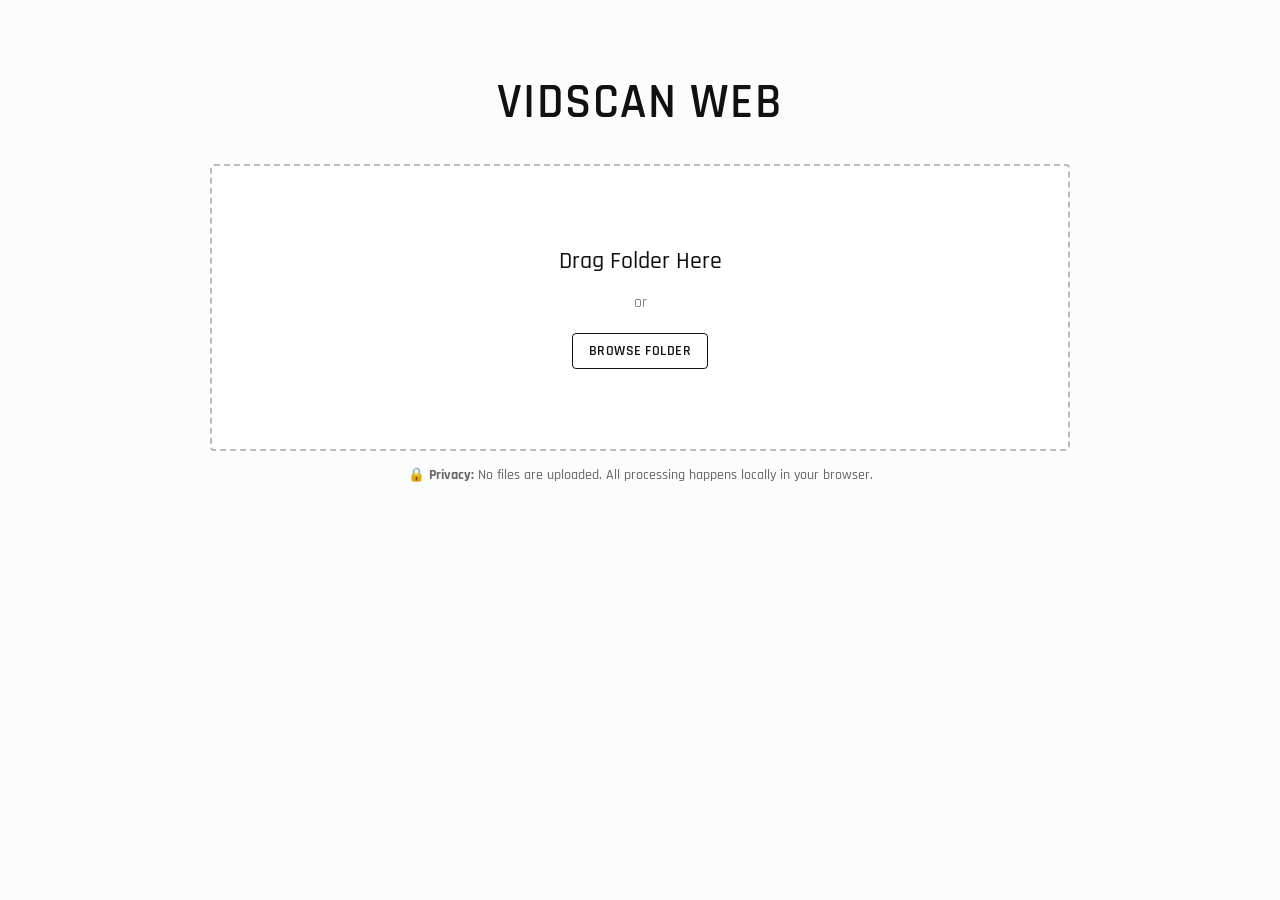
<file: web/index.html>
<!doctype html>
<html lang="en">
  <head>
    <meta charset="UTF-8" />
    <meta name="viewport" content="width=device-width, initial-scale=1.0" />
    <title>VidScan Web</title>
    <link rel="preconnect" href="https://fonts.googleapis.com" />
    <link rel="preconnect" href="https://fonts.gstatic.com" crossorigin />
    <link
      href="https://fonts.googleapis.com/css2?family=JetBrains+Mono:wght@400;500&family=Rajdhani:wght@400;500;600;700&display=swap"
      rel="stylesheet"
    />
    <link rel="stylesheet" href="style.css" />
  </head>
  <body>
    <main id="landing" class="container">
      <h1 id="vidscan-title">VIDSCAN WEB</h1>

      <div id="drop-zone" class="drop-zone">
        <h3>Drag Folder Here</h3>
        <p>or</p>
        <button onclick="document.getElementById('folder-input').click()">
          Browse Folder
        </button>
        <input
          type="file"
          id="folder-input"
          webkitdirectory
          directory
          multiple
          hidden
        />
      </div>
      <p id="privacy">
        🔒 <strong>Privacy:</strong> No files are uploaded. All processing
        happens locally in your browser.
      </p>
    </main>

    <main id="dashboard" class="container hidden">
      <h1 id="vidscan-title-small">VIDSCAN WEB</h1>

      <section class="summary-bar">
        <div class="card">
          <span class="label">Total Duration</span>
          <span id="total-duration" class="value">00:00:00</span>
        </div>
        <div class="card">
          <span class="label">Total Videos</span>
          <span id="total-count" class="value">0</span>
        </div>
        <div class="card">
          <span class="label">Total Size</span>
          <span id="total-size" class="value">0.00 GB</span>
        </div>
      </section>

      <div class="action-bar">
        <span id="status"></span>
        <button id="reset-btn">Reset</button>
      </div>

      <div class="table-container">
        <table id="results-table">
          <thead>
            <tr>
              <th style="width: 50%">Folder Name</th>
              <th>Videos</th>
              <th>Duration</th>
              <th>Size</th>
            </tr>
          </thead>
          <tbody id="table-body"></tbody>
        </table>
      </div>
    </main>

    <script src="app.js"></script>
  </body>
</html>
</file>
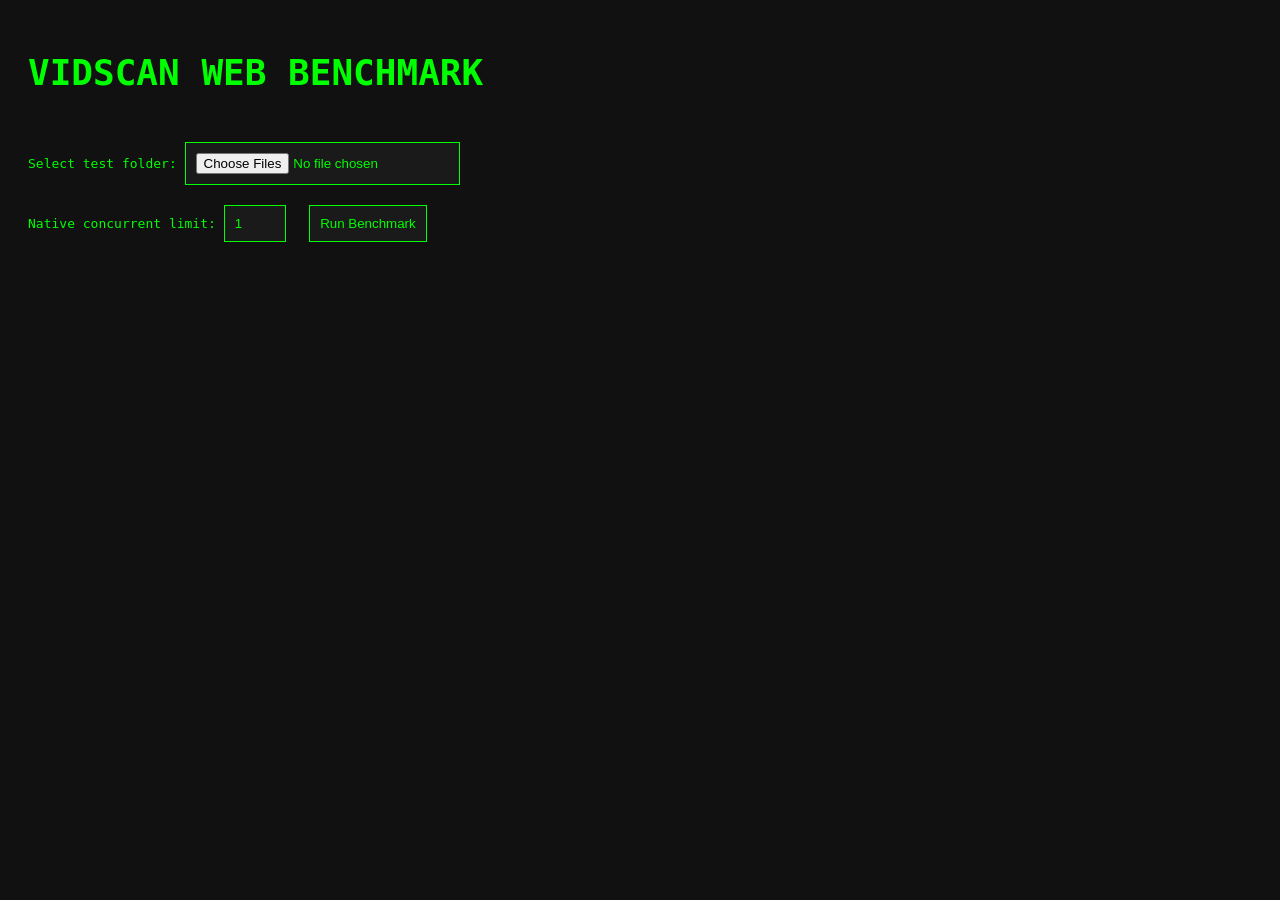
<file: benchmarks/web/web_benchmark.html>
<!doctype html>
<html lang="en">
  <head>
    <meta charset="UTF-8" />
    <title>VidScan Web Benchmark</title>
    <style>
      body {
        font-family: monospace;
        background: #111111;
        color: #00ff00;
        padding: 20px;
      }
      input,
      button {
        background: #1a1a1a;
        color: #00ff00;
        border: 1px solid #00ff00;
        padding: 10px;
        margin: 10px 0;
      }
      input[type="file"]:hover,
      button:hover {
        cursor: pointer;
      }
      button:disabled {
        cursor: not-allowed;
      }
      #log {
        white-space: pre-wrap;
        margin-top: 20px;
      }
    </style>
  </head>
  <body>
    <h1 style="font-size: 36px">VIDSCAN WEB BENCHMARK</h1>
    <br />

    <label>Select test folder: </label>
    <input type="file" id="dirPicker" webkitdirectory directory multiple />
    <br />

    <label>Native concurrent limit: </label>
    <input type="number" id="concurrentInput" value="1" min="1" max="50" />
    &nbsp;

    <button id="runBtn" disabled>Run Benchmark</button>

    <div id="log"></div>

    <script>
      const els = {
        dirPicker: document.getElementById("dirPicker"),
        runBtn: document.getElementById("runBtn"),
        concurrentInput: document.getElementById("concurrentInput"),
        log: document.getElementById("log"),
      };

      let targetFiles = [];

      function logger(msg) {
        els.log.innerText += msg + "\n";
        console.log(msg);
      }

      els.dirPicker.addEventListener("change", (e) => {
        targetFiles = Array.from(e.target.files).filter((f) =>
          f.name.match(/\.(mp4|webm|mov|m4v)$/i),
        );
        logger(`Native video files: ${targetFiles.length}`);
        els.runBtn.disabled = false;
      });

      function getNativeDuration(file) {
        return new Promise((resolve, reject) => {
          const video = document.createElement("video");
          video.preload = "metadata";

          const objectUrl = URL.createObjectURL(file);

          const cleanup = () => {
            video.removeAttribute("src");
            video.load();
            URL.revokeObjectURL(objectUrl);
          };

          video.onloadedmetadata = () => {
            const duration = video.duration;
            cleanup();
            resolve(duration);
          };

          video.onerror = () => {
            cleanup();
            reject(new Error(`Failed for native file: ${file.name}`));
          };

          video.src = objectUrl;
        });
      }

      async function runQueue(files, concurrencyLimit, processCallback) {
        let index = 0;
        const workers = [];

        let successCount = 0;
        let failCount = 0;

        const worker = async () => {
          while (index < files.length) {
            const file = files[index++];
            try {
              await processCallback(file);
              successCount++;
            } catch (e) {
              failCount++;
            }
          }
        };

        for (let i = 0; i < concurrencyLimit; i++) {
          workers.push(worker());
        }

        await Promise.all(workers);

        return { successCount, failCount };
      }

      els.runBtn.addEventListener("click", async () => {
        const nativeConcurrent = parseInt(els.concurrentInput.value, 10);
        logger("\n----------------------------------------------");
        logger(
          `STARTING BENCHMARK: Native Concurrent Limit ${nativeConcurrent}`,
        );
        els.runBtn.disabled = true;

        const startTime = performance.now();

        const results = await runQueue(
          targetFiles,
          nativeConcurrent,
          getNativeDuration,
        );

        const endTime = performance.now();
        const totalMs = endTime - startTime;

        logger(`Time: ${(totalMs / 1000).toFixed(2)} seconds`);
        logger(`Successful: ${results.successCount}`);
        logger(`Failed: ${results.failCount}`);
        logger(
          `Speed: ${(results.successCount / (totalMs / 1000)).toFixed(2)} successful files / second`,
        );
        logger(`BENCHMARK COMPLETE`);
        logger("----------------------------------------------\n");

        els.runBtn.disabled = false;
      });
    </script>
  </body>
</html>
</file>
<file: web/style.css>
:root {
  --font-rajdhani: "Rajdhani", "Segoe UI", Tahoma, Arial, sans-serif;
  --font-jetbrains: "JetBrains Mono", Consolas, Menlo, Monaco, monospace;
}

*,
*::before,
*::after {
  box-sizing: border-box;
}

body {
  margin: 0;
  padding: 0;
  background-color: #fcfcfc;
  color: #111;
  font-family: var(--font-rajdhani);
}

.container {
  max-width: 900px;
  margin: 0 auto;
  padding: 40px 20px;
}

.hidden {
  display: none !important;
}

#vidscan-title {
  margin-bottom: 30px;
  font-family: var(--font-rajdhani);
  font-size: 3rem;
  font-weight: 600;
  letter-spacing: 1.5px;
  text-align: center;
}

#vidscan-title-small {
  margin-top: 0;
  margin-bottom: 20px;
  color: #333;
  font-family: var(--font-rajdhani);
  font-size: 1.5rem;
  font-weight: 600;
  letter-spacing: 1.5px;
  text-align: left;
}

#privacy {
  max-width: 80%;
  margin: 0 auto;
  margin-top: 15px;
  font-size: 0.85rem;
  font-weight: 500;
  text-align: center;
  color: #666;
}

button {
  padding: 8px 16px;
  background: transparent;
  border: 1px solid #111;
  border-radius: 4px;
  color: #111;
  font-family: var(--font-rajdhani);
  font-size: 0.9rem;
  font-weight: 600;
  text-transform: uppercase;
  letter-spacing: 0.5px;
  cursor: pointer;
  transition: all 0.2s ease;
}

button:hover {
  background: #111;
  color: #fff;
}

.drop-zone {
  padding: 80px 20px;
  background: #fff;
  border: 2px dashed #bbb;
  border-radius: 4px;
  text-align: center;
  transition: all 0.2s ease;
}

.drop-zone:hover,
.drop-zone.dragover {
  background: #f0f0f0;
  border-color: #111;
}

.drop-zone h3 {
  margin: 0 0 10px 0;
  font-family: var(--font-rajdhani);
  font-size: 1.5rem;
  font-weight: 500;
}

.drop-zone p {
  margin-bottom: 20px;
  color: #666;
}

.summary-bar {
  display: flex;
  justify-content: space-between;
  margin-bottom: 20px;
  padding: 20px;
  background: #fff;
  border: 1px solid #eee;
  border-radius: 4px;
  box-shadow: 0 2px 5px rgba(0, 0, 0, 0.02);
}

.card {
  flex: 1;
  text-align: center;
}

.card:not(:last-child) {
  border-right: 1px solid #eee;
}

.card .label {
  display: block;
  margin-bottom: 5px;
  color: #666;
  font-family: var(--font-rajdhani);
  font-size: 0.8rem;
  font-weight: 600;
  text-transform: uppercase;
  letter-spacing: 1px;
}

.card .value {
  font-family: var(--font-rajdhani);
  font-size: 2rem;
  font-weight: 500;
  letter-spacing: 1.5px;
}

.action-bar {
  display: flex;
  justify-content: space-between;
  align-items: center;
  margin-bottom: 15px;
  padding-bottom: 10px;
}

#status {
  color: #555;
  font-family: var(--font-jetbrains);
  font-size: 0.85rem;
}

.table-container {
  width: 100%;
  overflow-x: auto;
}

table {
  width: 100%;
  min-width: 600px;
  border-collapse: collapse;
  background: #fff;
  border: 1px solid #eee;
}

th,
td {
  padding: 12px 15px;
  border-bottom: 1px solid #eee;
}

th:first-child,
td:first-child {
  text-align: left;
}
th:not(:first-child),
td:not(:first-child) {
  text-align: right;
}

th {
  font-family: var(--font-rajdhani);
  font-size: 0.9rem;
  font-weight: 600;
  text-transform: uppercase;
  letter-spacing: 0.5px;
}

tbody tr:hover {
  background-color: #f9f9f9;
}

td {
  font-weight: 500;
}

.folder-path,
.col-dur,
.col-count,
.col-size {
  color: #222;
  font-family: var(--font-jetbrains);
  font-size: 0.85rem;
  line-height: 1.5;
}

.folder-path {
  word-break: break-word;
}

@media (max-width: 650px) {
  .summary-bar {
    flex-direction: column;
    gap: 15px;
  }

  .card:not(:last-child) {
    border-right: none;
    border-bottom: 1px solid #eee;
    padding-bottom: 15px;
  }

  .action-bar {
    flex-direction: column;
    align-items: flex-start;
    gap: 15px;
  }
}
</file>
